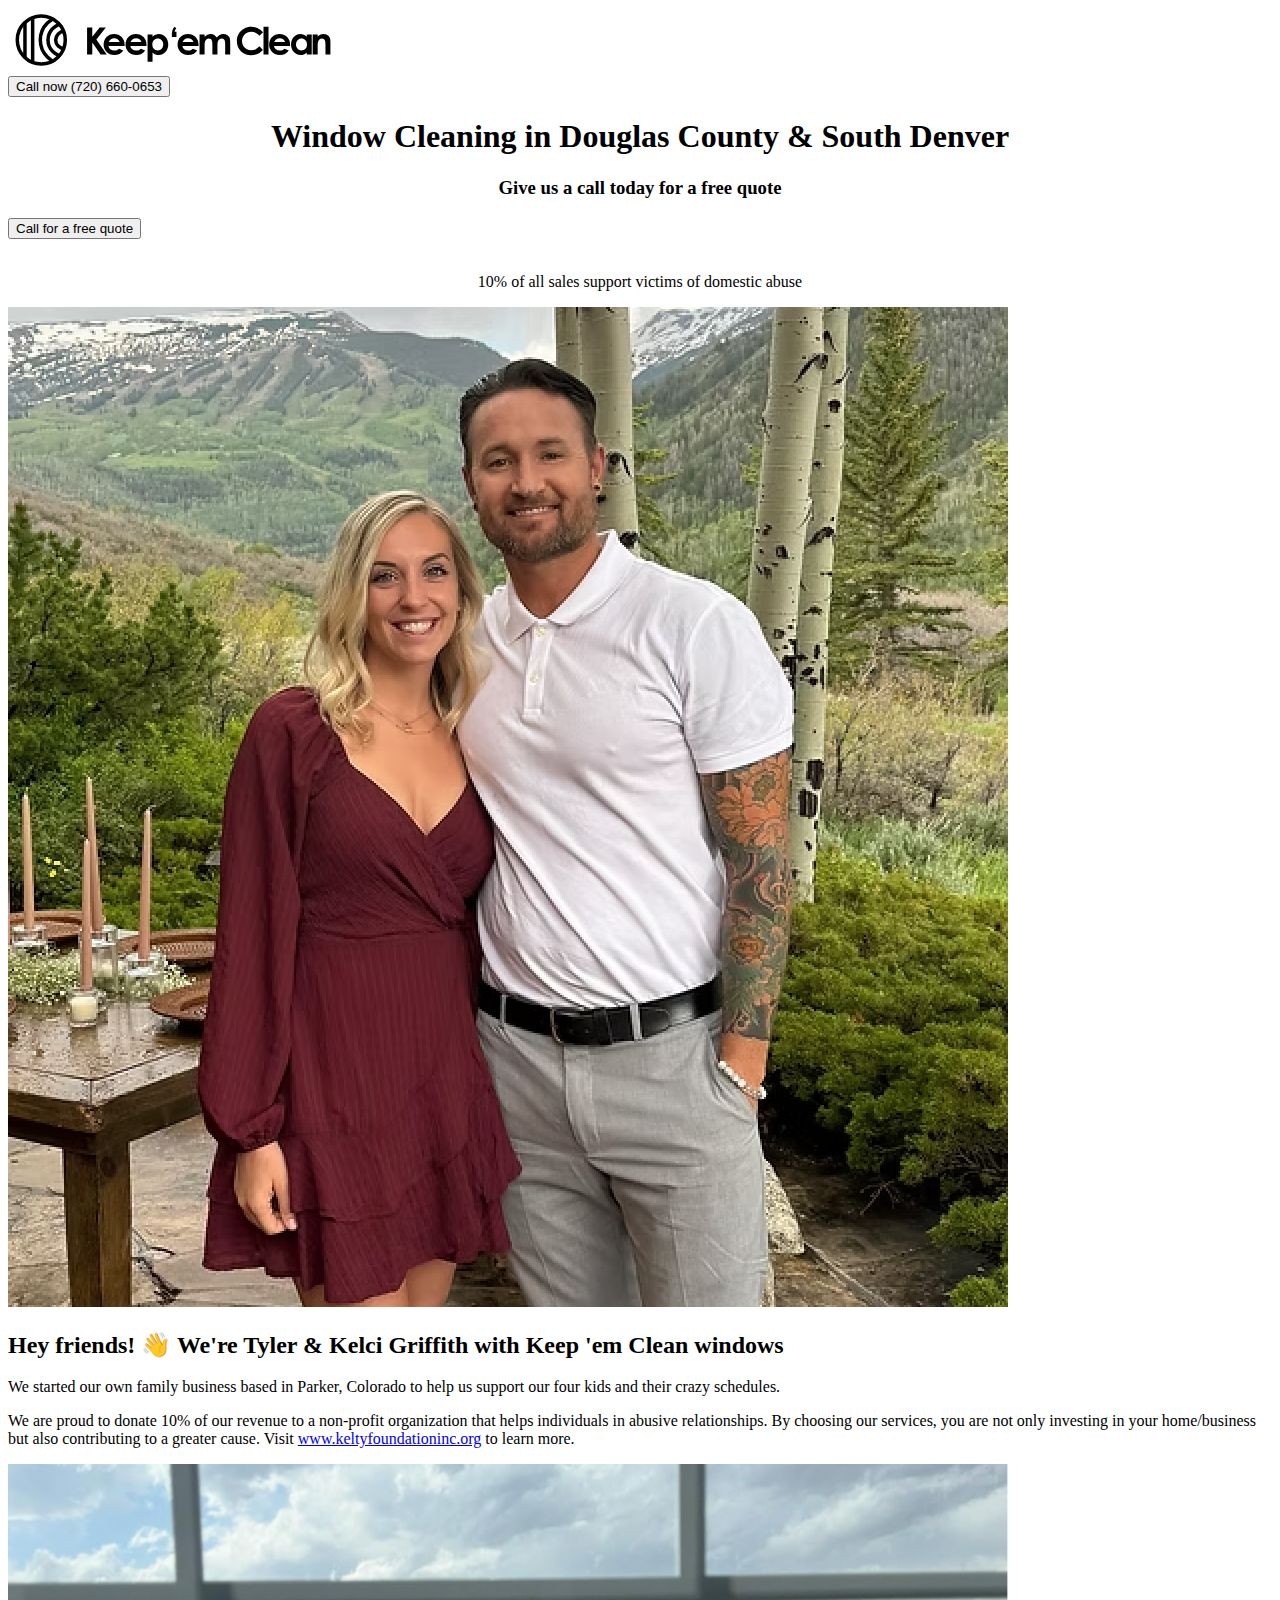
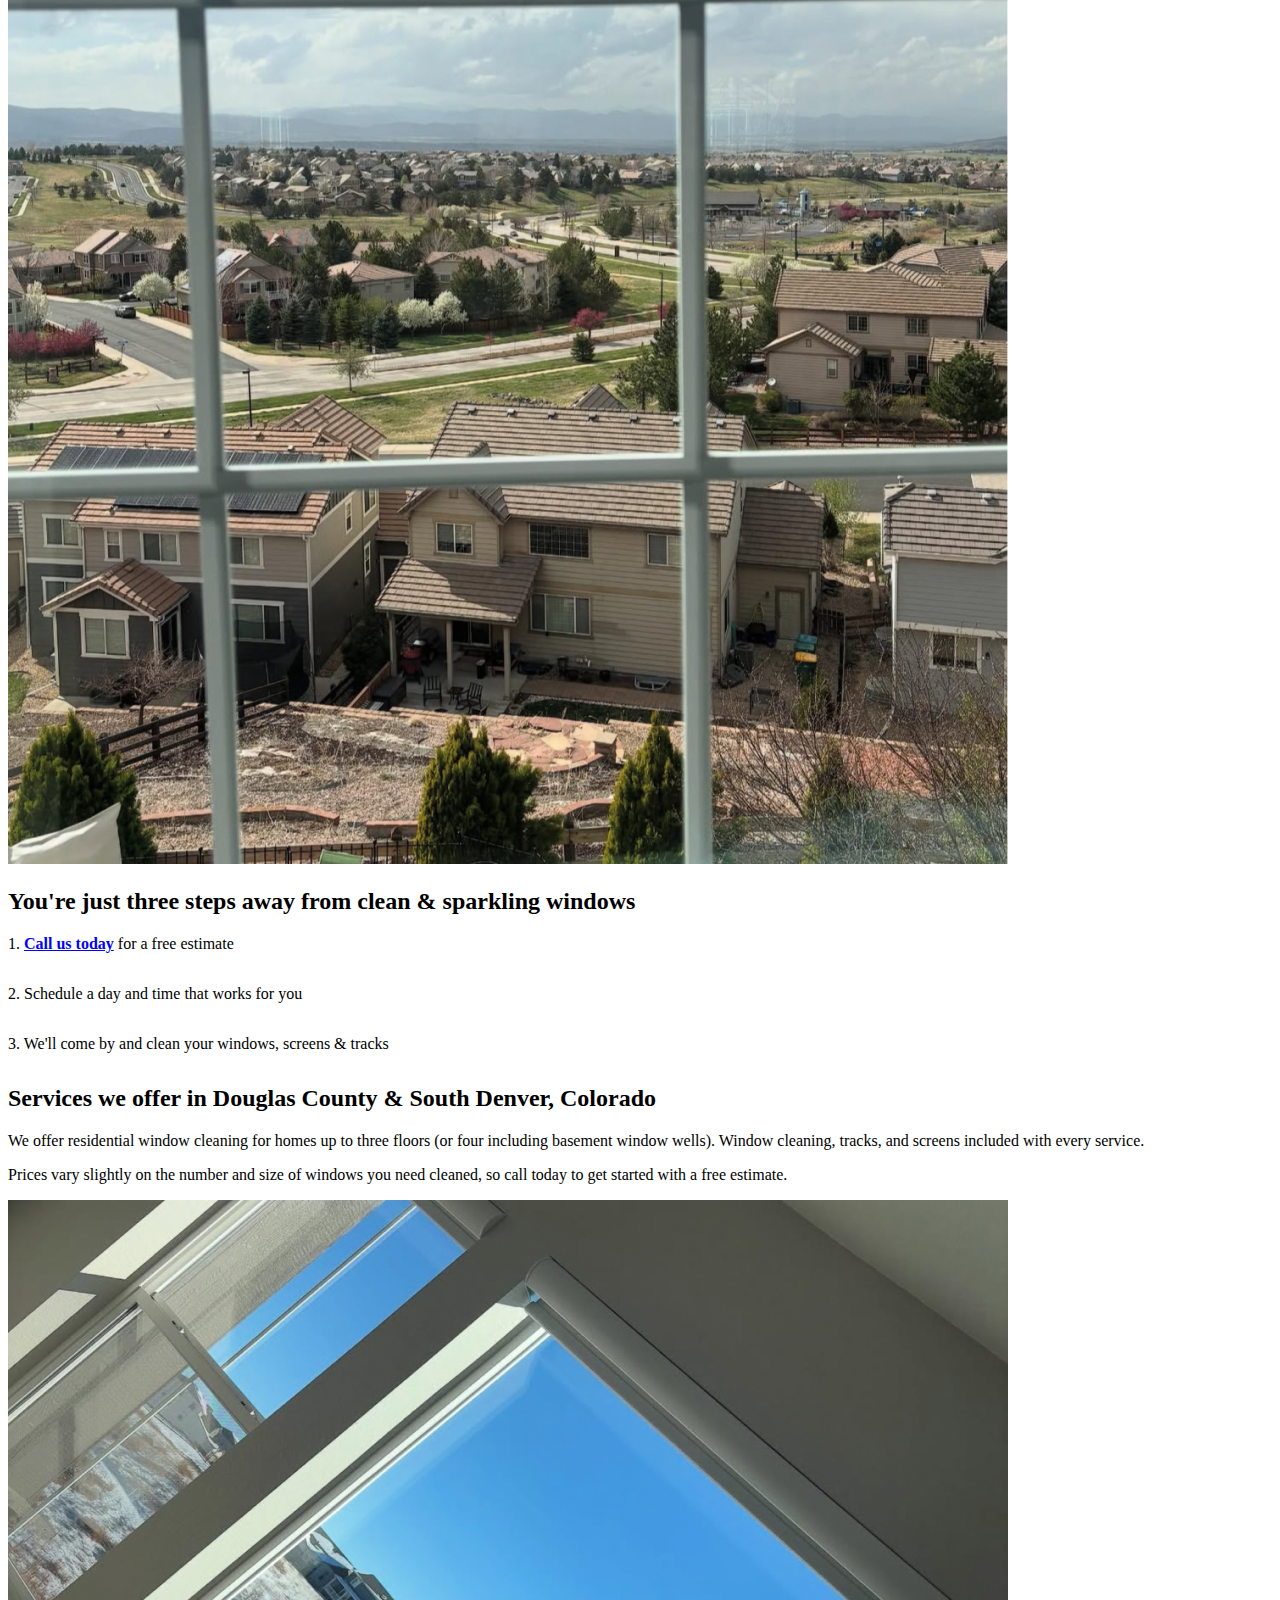
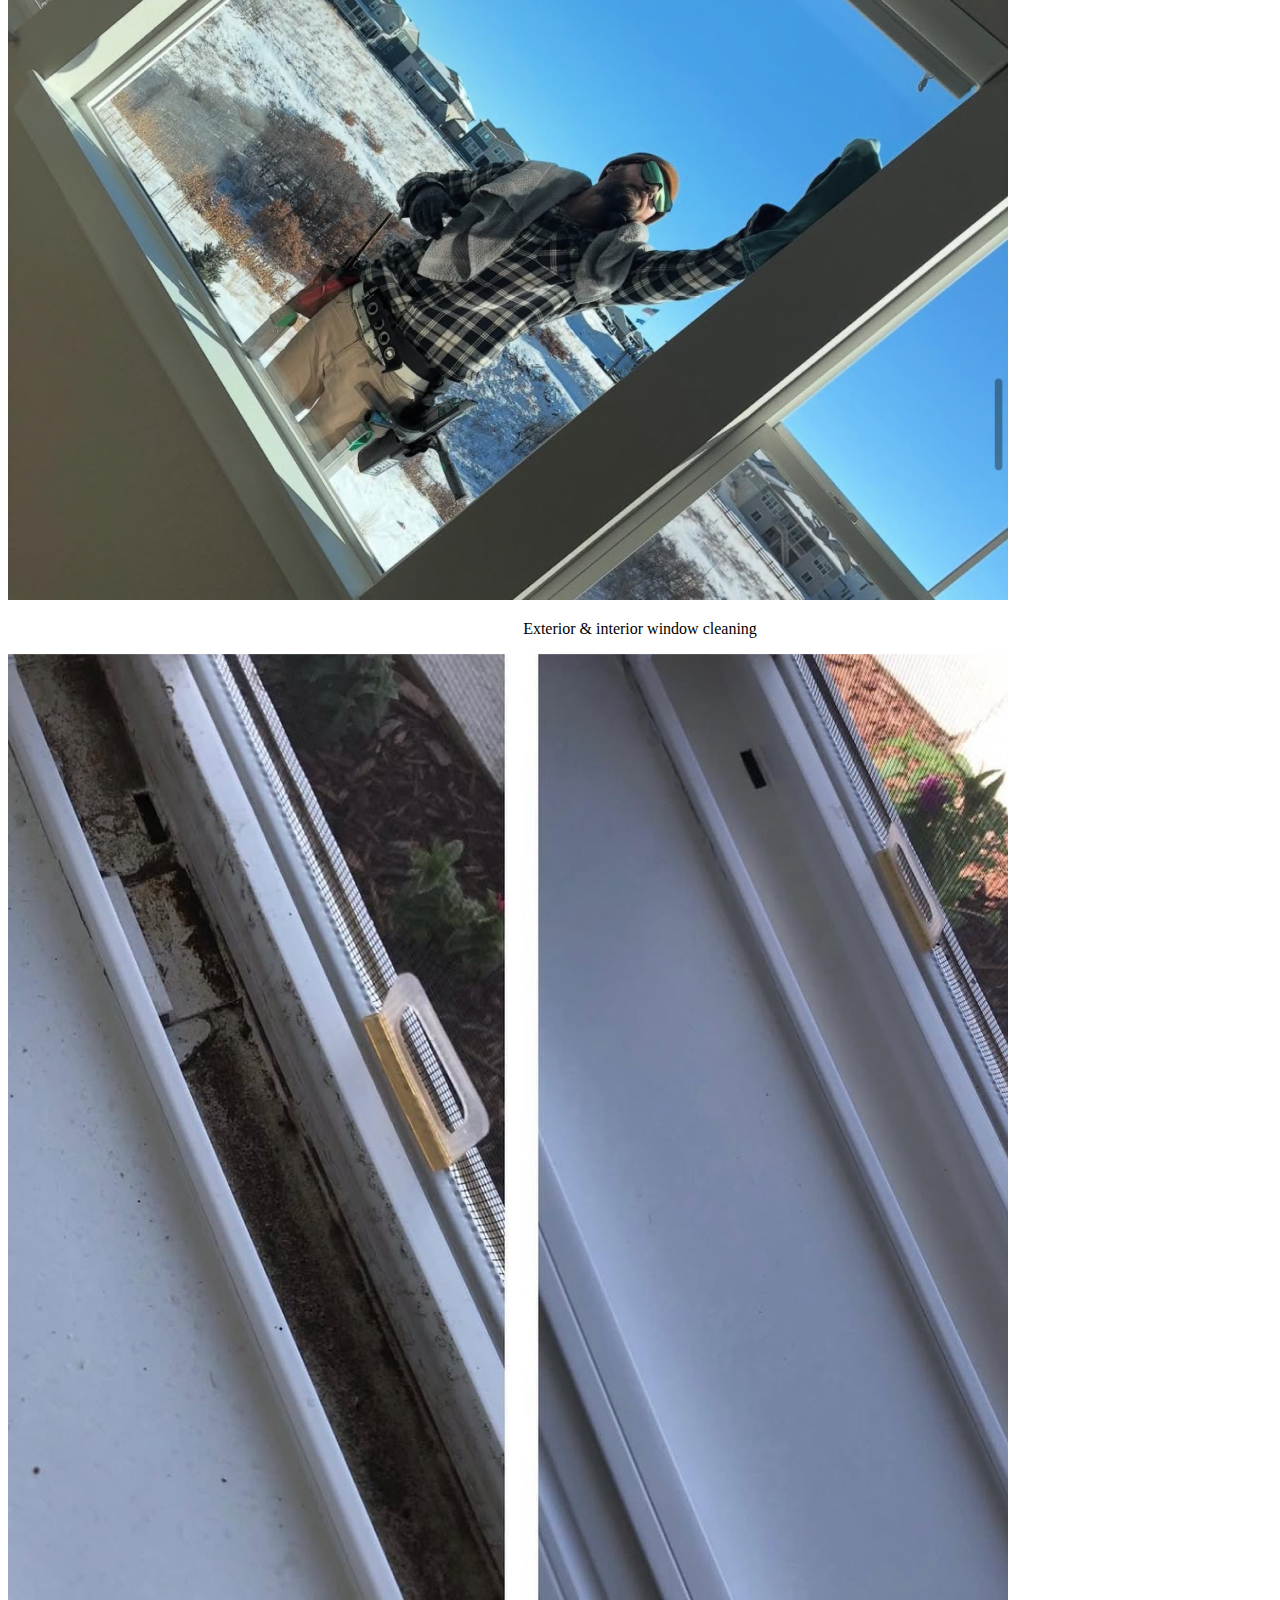
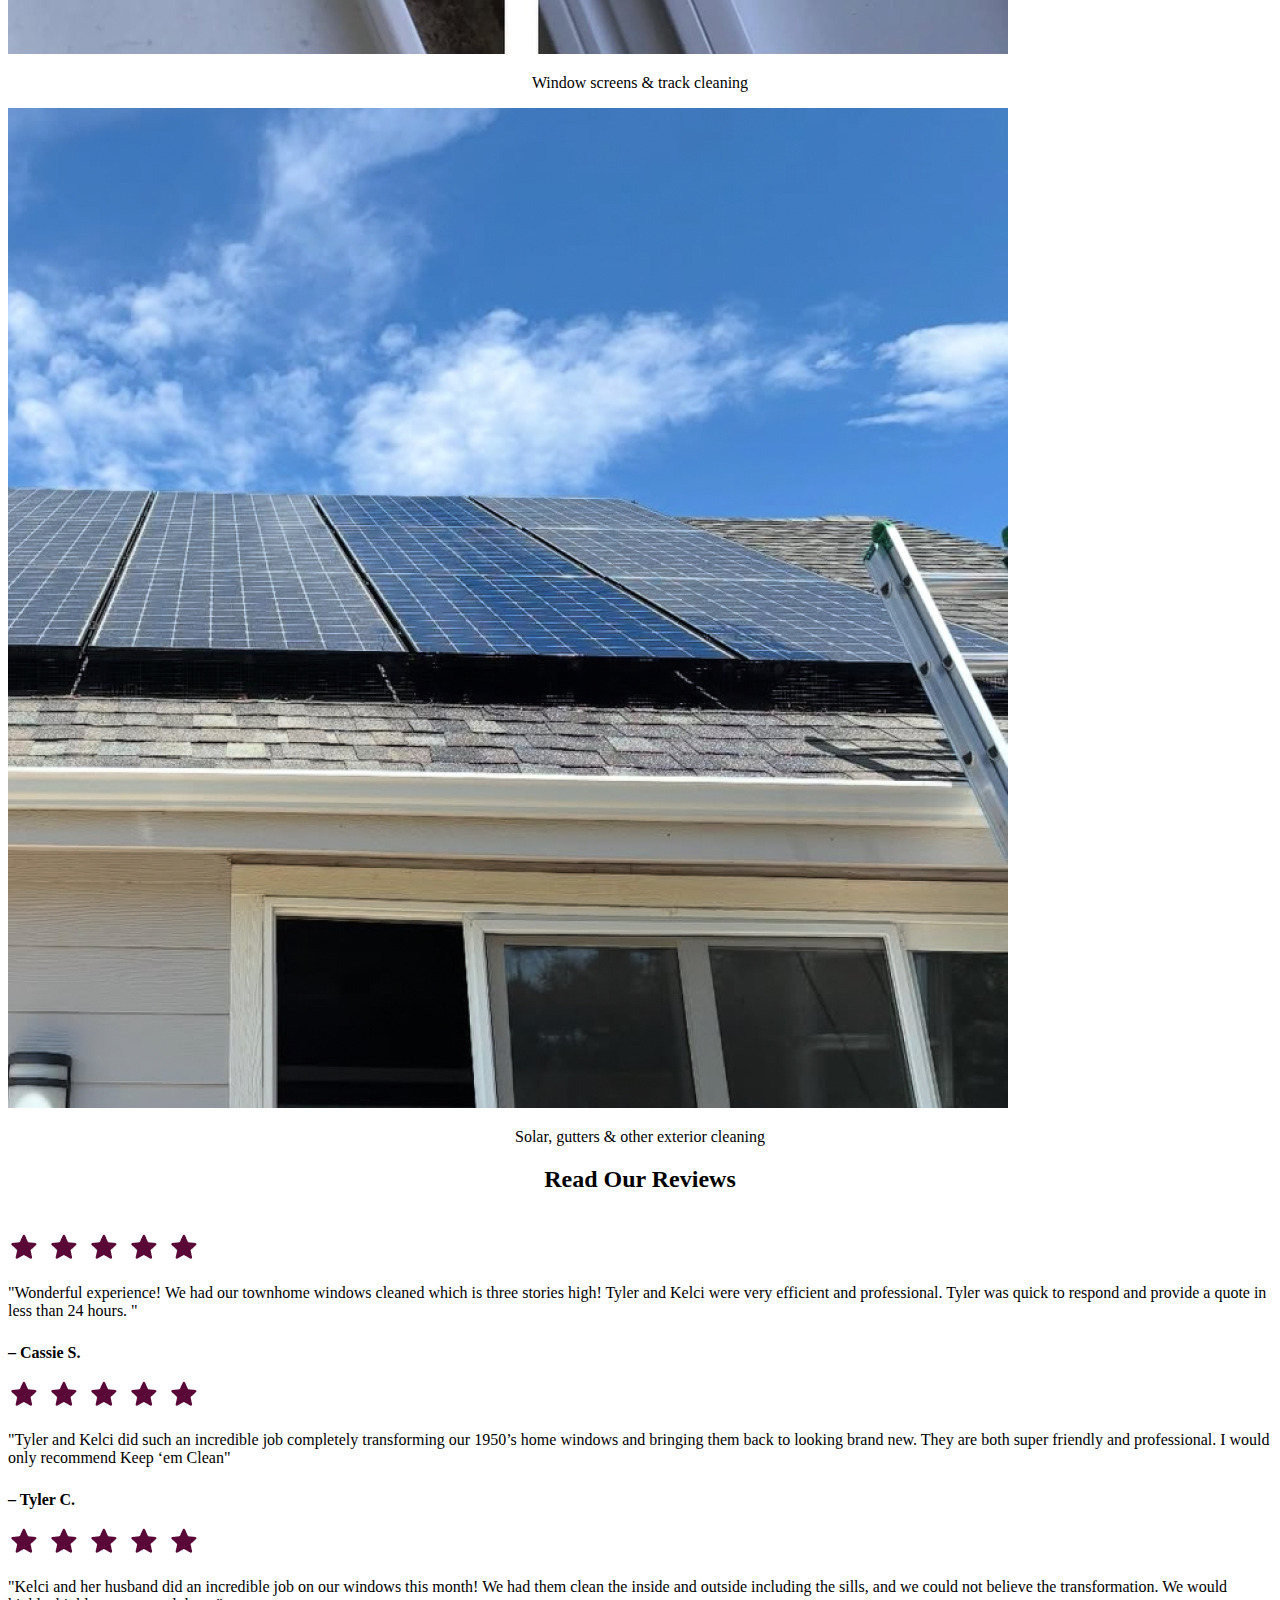
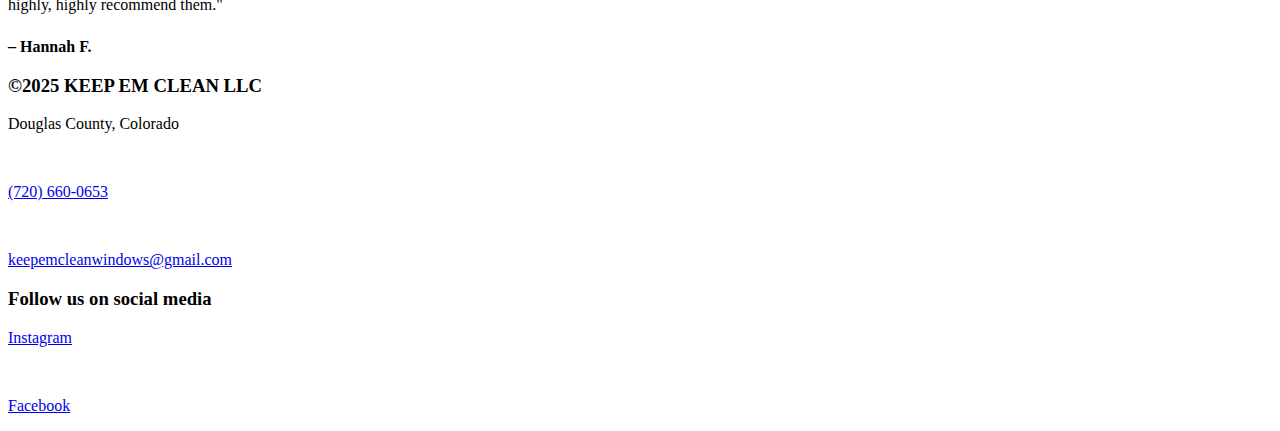
<file: index.html>
<!DOCTYPE html>
<html lang="en">
<head>
    <meta charset="UTF-8">
    <meta name="viewport" content="width=device-width, initial-scale=1.0">
    <title>Home Window Cleaning in Douglas County Colorado – Keep 'em Clean</title>

    <link rel="icon" type="png" href="assets/image/favicon.png">
    <link rel="stylesheet" href="styles.css">
    <link rel="preconnect" href="https://fonts.googleapis.com">
    <link rel="preconnect" href="https://fonts.gstatic.com" crossorigin>
    <link href="https://fonts.googleapis.com/css2?family=Poppins:wght@300;400;500;600;700&family=Comfortaa:wght@300;400;500;600;700&display=swap" rel="stylesheet">
</head>
<body>

    <nav>
        <a href="index.html" class="logo">
            <img src="assets/logo/logo.svg" alt="Keep em Clean Logo">
        </a> 
    
        <div class="nav-links">
            <!-- Other pages / maybe later 
            <a href="services.html">Services</a>
            <a href="about-us.html">About us</a>
            <a href="areas-we-serve.html">Areas we serve</a>
            <a href="contact.html">Contact</a>
                -->
            <a href="tel:+17206600653">
                <button class="nav">Call now (720) 660-0653</button>    
            </a> 
        </div>
    </nav>

    <section class="bg-image">
        <div class="container">
            <h1 style="text-align: center">Window Cleaning in Douglas County & South Denver</h1>
            <h3 style="text-align: center">Give us a call today for a free quote</h3>
            <div class="button">
                <a href="tel:+17206600653">
                    <button class="secondary">Call for a free quote</button>    
                </a>
            </div>
            <br>
            <p style="text-align: center">10% of all sales support victims of domestic abuse</p>
        </div>
    </section>

    <section class="white">
        <div class="text-block">
            <div class="image">
                <img src="assets/image/profile.png" alt="Description of image">
            </div>
            <h2>Hey friends! 👋 We're Tyler & Kelci Griffith with Keep 'em Clean windows</h2>
            <p>We started our own family business based in Parker, Colorado to help us support our four kids and their crazy schedules.</p>
            <p>We are proud to donate 10% of our revenue to a non-profit organization that helps individuals in abusive relationships. By choosing our services, you are not only investing in your home/business but also contributing to a greater cause. Visit <a href="https://www.keltyfoundationinc.org/">www.keltyfoundationinc.org</a> to learn more.</p>
        </div>
    </section>

    <section>
        <div class="two-column-row">
            <div class="image">
                <img src="assets/image/colorado-neighborhood.png" alt="Description of image">
            </div>
            <div class="container">
                <h2>You're just three steps away from clean & sparkling windows</h2>
                    <div class="card" style="margin-bottom: 32px">
                        <p>1. <a href="tel:+17206600653" style="font-weight: 900; color: blue">Call us today</a> for a free estimate</p>
                    </div>
                    <div class="card" style="margin-bottom: 32px">
                        <p>2. Schedule a day and time that works for you</p>
                    </div>
                    <div class="card" style="margin-bottom: 32px">
                        <p>3. We'll come by and clean your windows, screens & tracks</p>
                    </div>
            </div>
    </section>

    <section class="color">
        <div class="text-block">
            <h2>Services we offer in Douglas County & South Denver, Colorado</h2>
            <p>We offer residential window cleaning for homes up to three floors (or four including basement window wells). Window cleaning, tracks, and screens included with every service.</p>
            <p>Prices vary slightly on the number and size of windows you need cleaned, so call today to get started with a free estimate.</p>
        </div>
        <div class="two-column-row">
                <div class="container">
                    <div class="image">
                        <img src="assets/image/winter-cleaning.png" alt="Description of image">
                    </div>
                    <p style="text-align: center">Exterior & interior window cleaning</p>
                </div>
                <div class="container">
                    <div class="image">
                        <img src="assets/image/tracks.png" alt="Description of image">
                    </div>
                    <p style="text-align: center">Window screens & track cleaning</p>
                </div>
                <div class="container">
                    <div class="image">
                        <img src="assets/image/solar-panels.png" alt="Description of image">
                    </div>
                    <p style="text-align: center">Solar, gutters & other exterior cleaning</p>
                </div>
            </div>
    </section>

    <section>
        <h2 style="text-align: center;">Read Our Reviews</h2>
        <br>
        <div class="two-column-row">
            <div class="card">
                <div class="stars">
                    <img src="assets/image/stars.png">
                </div>
                <p style="margin-bottom: 24px;">"Wonderful experience! We had our townhome windows cleaned which is three stories high! Tyler and Kelci were very efficient and professional. Tyler was quick to respond and provide a quote in less than 24 hours. "</p>
                <p style="font-weight: bold">– Cassie S.</p>
            </div>
            <div class="card">
                <div class="stars">
                    <img src="assets/image/stars.png">
                </div>
                <p style="margin-bottom: 24px;">"Tyler and Kelci did such an incredible job completely transforming our 1950’s home windows and bringing them back to looking brand new. They are both super friendly and professional. I would only recommend Keep ‘em Clean"</p>
                <p style="font-weight: bold">– Tyler C.</p>
            </div>
            <div class="card">
                <div class="stars">
                    <img src="assets/image/stars.png">
                </div>
                <p style="margin-bottom: 24px;">"Kelci and her husband did an incredible job on our windows this month! We had them clean the inside and outside including the sills, and we could not believe the transformation. We would highly, highly recommend them."</p>
                <p style="font-weight: bold">– Hannah F.</p>
            </div>
        </div>
    </section>

    <footer>
        <div>
        <h3>©2025 KEEP EM CLEAN LLC</h3>
        <p>Douglas County, Colorado</p><br>
        <p><a href="tel:+17206600653">(720) 660-0653</a></p><br>
        <p><a href="mailto:keepemcleanwindows@gmail.com">keepemcleanwindows@gmail.com</a></p>
        </div>
        <div>
        <h3>Follow us on social media</h3>
        <p><a href="https://www.instagram.com/keep_em_clean_/">Instagram</a></p><br>
        <p><a href="https://www.facebook.com/profile.php?id=61567141875392">Facebook</a></p>
        </div>
    </footer>

    <script>
    document.addEventListener('DOMContentLoaded', function() {
        // FAQ Accordion
        document.querySelectorAll('.faq-question').forEach(question => {
            question.addEventListener('click', () => {
                const item = question.parentElement;
                const isActive = item.classList.contains('active');
                
                // Close all items
                document.querySelectorAll('.faq-item').forEach(faqItem => {
                    faqItem.classList.remove('active');
                });
                    
                // Open clicked item if it wasn't active
                if (!isActive) {
                    item.classList.add('active');
                }
            });
        });
    
        // Mobile Navigation
        const mobileMenuToggle = document.querySelector('.mobile-menu-toggle');
        const navLinks = document.querySelector('.nav-links');
        
        if (mobileMenuToggle && navLinks) {
            mobileMenuToggle.addEventListener('click', function() {
                navLinks.classList.toggle('active');
            });
            
            // Close menu when clicking on a nav link
            document.querySelectorAll('.nav-links a').forEach(link => {
                link.addEventListener('click', function() {
                    navLinks.classList.remove('active');
                });
            });
            
            // Close menu when clicking outside of it
            document.addEventListener('click', function(event) {
                const isClickInsideNav = navLinks.contains(event.target) || 
                                         mobileMenuToggle.contains(event.target);
                
                if (!isClickInsideNav && navLinks.classList.contains('active')) {
                    navLinks.classList.remove('active');
                }
            });
        }
    });
    </script>
    
</body>

</html>
</file>
<file: styles.css>
<!DOCTYPE html>
<html lang="en">
<head>
    <meta charset="UTF-8">
    <meta name="viewport" content="width=device-width, initial-scale=1.0">
    <title>Home Window Cleaning in Douglas County Colorado – Keep 'em Clean</title>

    <link rel="icon" type="png" href="assets/image/favicon.png">
    <link rel="stylesheet" href="styles.css">
    <link rel="preconnect" href="https://fonts.googleapis.com">
    <link rel="preconnect" href="https://fonts.gstatic.com" crossorigin>
    <link href="https://fonts.googleapis.com/css2?family=Poppins:wght@300;400;500;600;700&family=Comfortaa:wght@300;400;500;600;700&display=swap" rel="stylesheet">
</head>
<body>

    <nav>
        <a href="index.html" class="logo">
            <img src="assets/logo/logo.svg" alt="Keep em Clean Logo">
        </a> 
    
        <div class="nav-links">
            <!-- Other pages / maybe later 
            <a href="services.html">Services</a>
            <a href="about-us.html">About us</a>
            <a href="areas-we-serve.html">Areas we serve</a>
            <a href="contact.html">Contact</a>
                -->
            <a href="tel:+7206600653">
                <button class="nav">Call now (720) 660-0653</button>    
            </a> 
        </div>
    </nav>

    <section class="bg-image">
        <div class="container">
            <h1 style="text-align: center">Window Cleaning in Douglas County & South Denver</h1>
            <h3 style="text-align: center">Give us a call today for a free quote</h3>
            <div class="button">
                <a href="tel:+7206600653">
                    <button class="secondary">Call for a free quote</button>    
                </a>
            </div>
            <br><br>
            <p style="text-align: center">10% of all sales support victims of domestic abuse</p>
        </div>
    </section>

    <section>
        <div class="two-column-row">
            <div class="image">
                <img src="assets/image/colorado-neighborhood.png" alt="Description of image">
            </div>
            <div class="container">
                <h2>You're just three steps away from clean & sparkling windows</h2>
                    <div class="card" style="margin-bottom: 32px">
                        <p>1. <a href="tel:+7206600653" style="font-weight: 900; color: blue">Call us today</a> for a free estimate</p>
                    </div>
                    <div class="card" style="margin-bottom: 32px">
                        <p>2. Schedule a day and time that works for you</p>
                    </div>
                    <div class="card" style="margin-bottom: 32px">
                        <p>3. We'll come by and clean your windows, screens & tracks</p>
                    </div>
            </div>
    </section>

    <section class="color">
        <div class="text-block">
            <h2>Services we offer in Douglas County & South Denver, Colorado</h2>
            <p>We offer residential window cleaning for homes up to three floors (or four including basement window wells). Window cleaning, tracks, and screens included with every service.</p>
            <p>Prices vary slightly on the number and size of windows you need cleaned, so call today to get started with a free estimate.</p>
        </div>
        <div class="two-column-row">
                <div class="container">
                    <div class="image">
                        <img src="assets/image/winter-cleaning.png" alt="Description of image">
                    </div>
                    <h3 style="text-align: center">Interior & Exterior Window Cleaning</h3>
                </div>
                <div class="container">
                    <div class="image">
                        <img src="assets/image/tracks.png" alt="Description of image">
                    </div>
                    <h3 style="text-align: center">Window screens & track cleaning</h3>
                </div>
                <div class="container">
                    <div class="image">
                        <img src="assets/image/solar-panels.png" alt="Description of image">
                    </div>
                    <h3 style="text-align: center">Solar, gutters & other exterior cleaning</h3>
                </div>
            </div>
    </section>

    <section class="white">
        <div class="text-block">
            <div class="image">
                <img src="assets/image/profile.png" alt="Description of image">
            </div>
            <h2>Hey friends! 👋 We're Tyler & Kelci Griffith with Keep 'em Clean windows</h2>
            <p>We started our own family business based in Parker, Colorado to help us support our four kids and their crazy schedules.</p>
            <p>We are proud to donate 10% of our revenue to a non-profit organization that helps individuals in abusive relationships. By choosing our services, you are not only investing in your home/business but also contributing to a greater cause. Visit <a href="https://www.keltyfoundationinc.org/">https://www.keltyfoundationinc.org/</a> to learn more.</p>
        </div>
    </section>

    <section>
        <h2 style="text-align: center;">Read Our Reviews</h2>
        <br>
        <div class="two-column-row">
            <div class="card">
                <div class="stars">
                    <img src="assets/image/stars.png">
                </div>
                <p style="font-size: 20px; margin-bottom: 24px;">"Wonderful experience! We had our townhome windows cleaned which is three stories high! Tyler and Kelci were very efficient and professional. Tyler was quick to respond and provide a quote in less than 24 hours. "</p>
                <p style="font-size: 20px; font-weight: bold">– Cassie S.</p>
            </div>
            <div class="card">
                <div class="stars">
                    <img src="assets/image/stars.png">
                </div>
                <p style="font-size: 20px; margin-bottom: 24px;">"Tyler and Kelci did such an incredible job completely transforming our 1950’s home windows and bringing them back to looking brand new. They are both super friendly and professional. I would only recommend Keep ‘em Clean"</p>
                <p style="font-size: 20px; font-weight: bold">– Tyler C.</p>
            </div>
            <div class="card">
                <div class="stars">
                    <img src="assets/image/stars.png">
                </div>
                <p style="font-size: 20px; margin-bottom: 24px;">"Kelci and her husband did an incredible job on our windows this month! We had them clean the inside and outside including the sills, and we could not believe the transformation. We would highly, highly recommend them."</p>
                <p style="font-size: 20px; font-weight: bold">– Hannah F.</p>
            </div>
        </div>
    </section>

    <footer>
        <div>
        <h3>©2025 KEEP EM CLEAN LLC</h3>
        <p>Douglas County, Colorado</p>
        <p><a href="tel:+7206600653">(720) 660-0653</a></p>
        <p><a href="mailto:keepemcleanwindows@gmail.com">keepemcleanwindows@gmail.com</a></p>
        </div>
        <div>
        <h3>Follow us on social media</h3>
        <p><a href="https://www.instagram.com/keep_em_clean_/">Instagram</a></p>
        <p><a href="https://www.facebook.com/profile.php?id=61567141875392">Facebook</a></p>
        </div>
    </footer>

    <script>
    document.addEventListener('DOMContentLoaded', function() {
        // FAQ Accordion
        document.querySelectorAll('.faq-question').forEach(question => {
            question.addEventListener('click', () => {
                const item = question.parentElement;
                const isActive = item.classList.contains('active');
                
                // Close all items
                document.querySelectorAll('.faq-item').forEach(faqItem => {
                    faqItem.classList.remove('active');
                });
                    
                // Open clicked item if it wasn't active
                if (!isActive) {
                    item.classList.add('active');
                }
            });
        });
    
        // Mobile Navigation
        const mobileMenuToggle = document.querySelector('.mobile-menu-toggle');
        const navLinks = document.querySelector('.nav-links');
        
        if (mobileMenuToggle && navLinks) {
            mobileMenuToggle.addEventListener('click', function() {
                navLinks.classList.toggle('active');
            });
            
            // Close menu when clicking on a nav link
            document.querySelectorAll('.nav-links a').forEach(link => {
                link.addEventListener('click', function() {
                    navLinks.classList.remove('active');
                });
            });
            
            // Close menu when clicking outside of it
            document.addEventListener('click', function(event) {
                const isClickInsideNav = navLinks.contains(event.target) || 
                                         mobileMenuToggle.contains(event.target);
                
                if (!isClickInsideNav && navLinks.classList.contains('active')) {
                    navLinks.classList.remove('active');
                }
            });
        }
    });
    </script>
    
</body>

</html>
</file>
